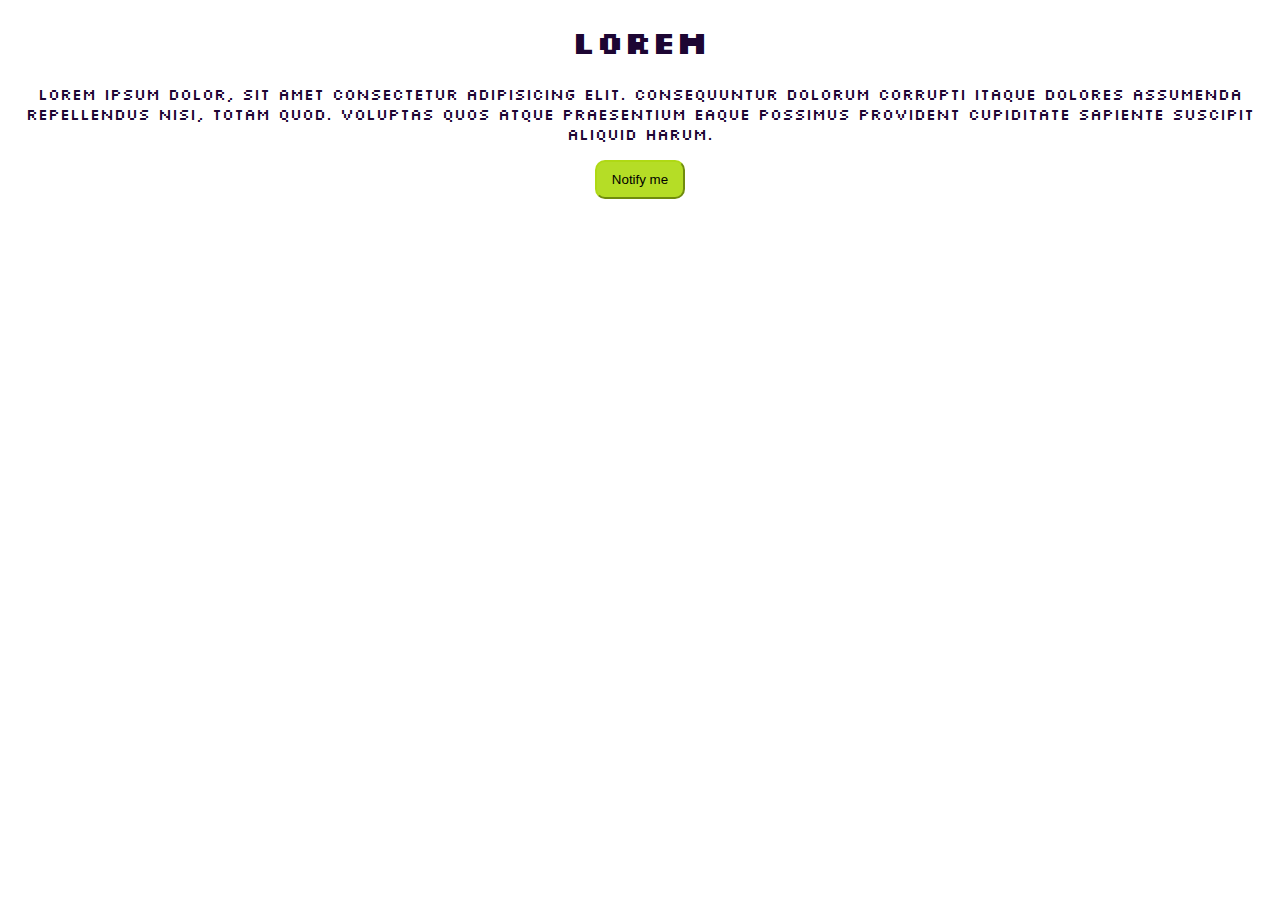
<file: media_query/index.html>
<!DOCTYPE html>
<html lang="en">
<head>
    <meta name="viewport" content="width=device-width, initial-scale=1.0">
    <link rel="stylesheet" href="./style.css">
    <title>Media_query</title>
    <style>
        @import url('https://fonts.googleapis.com/css2?family=Open+Sans:wght@300&family=Roboto:wght@100&family=Silkscreen&display=swap');
    </style>
</head>
<body>
    <h1>LOREM</h1>
    <p>Lorem ipsum dolor, sit amet consectetur adipisicing elit.
         Consequuntur dolorum corrupti itaque dolores assumenda repellendus nisi, totam quod.
         Voluptas quos atque praesentium eaque possimus provident cupiditate sapiente suscipit aliquid harum.</p>
         <button>Notify me</button>
</body>
</html>
</file>
<file: media_query/style.css>
html,body{
    margin: 0;
    padding: 0;
    overflow-y: auto;
    overflow-x: hidden;
}
body{
    background-image: url("https://media.istockphoto.com/photos/forest-wooden-table-background-summer-sunny-meadow-with-green-grass-picture-id1353553203?b=1&k=20&m=1353553203&s=170667a&w=0&h=QTyTGI9tWQluIlkmwW0s7Q4z7R_IT8egpzzHjW3cSas=");
    background-repeat: no-repeat;
    background-size: cover;
    background-position: center;
    text-align: center;
    color: rgb(29, 6, 51);
    font-family: 'Open Sans', sans-serif;
    font-family: 'Roboto', sans-serif;
    font-family: 'Silkscreen', cursive;
    width: 100%;
    height:100vh;
    background-position: left;
    background-attachment: fixed;
}
body button{
    background-color: rgba(175, 218, 20, 0.925);
    padding: 10px;
    width: 90px;
    border-radius: 10px;
    border-color: rgba(175, 218, 20, 0.925);
}
@media only screen and (max-width:720px){
    body{
        background-image: url("https://wallpaperaccess.com/full/1209562.jpg");
        font-family: 'Lucida Sans', 'Lucida Sans Regular', 'Lucida Grande', 'Lucida Sans Unicode', Geneva, Verdana, sans-serif;
        color: chocolate;
        width: 100%;
        height:100vh;
        background-position: left;
        background-size: cover;
        background-attachment: fixed;
    }
    body button{
        border-radius: 0;
        background-color: rgb(102, 102, 192);
        border-color: rgb(102, 102, 192);
        float: left;
    }
}

@media only screen and (min-width:721px) and (max-width:992px){
    body{
        background-image: url("https://images.template.net/wp-content/uploads/2014/09/Beautiful-Background-Wallpaper-Copy.jpg");
        font-family: 'Roboto', sans-serif;
        width: 100%;
        height:100vh;
        background-position: left;
        background-size: cover;
        background-attachment: fixed;
    }
    body button{
        border-radius: 0;
        background-color: orange ;
        border-color: orange;
        float: right;
    }
}
</file>
